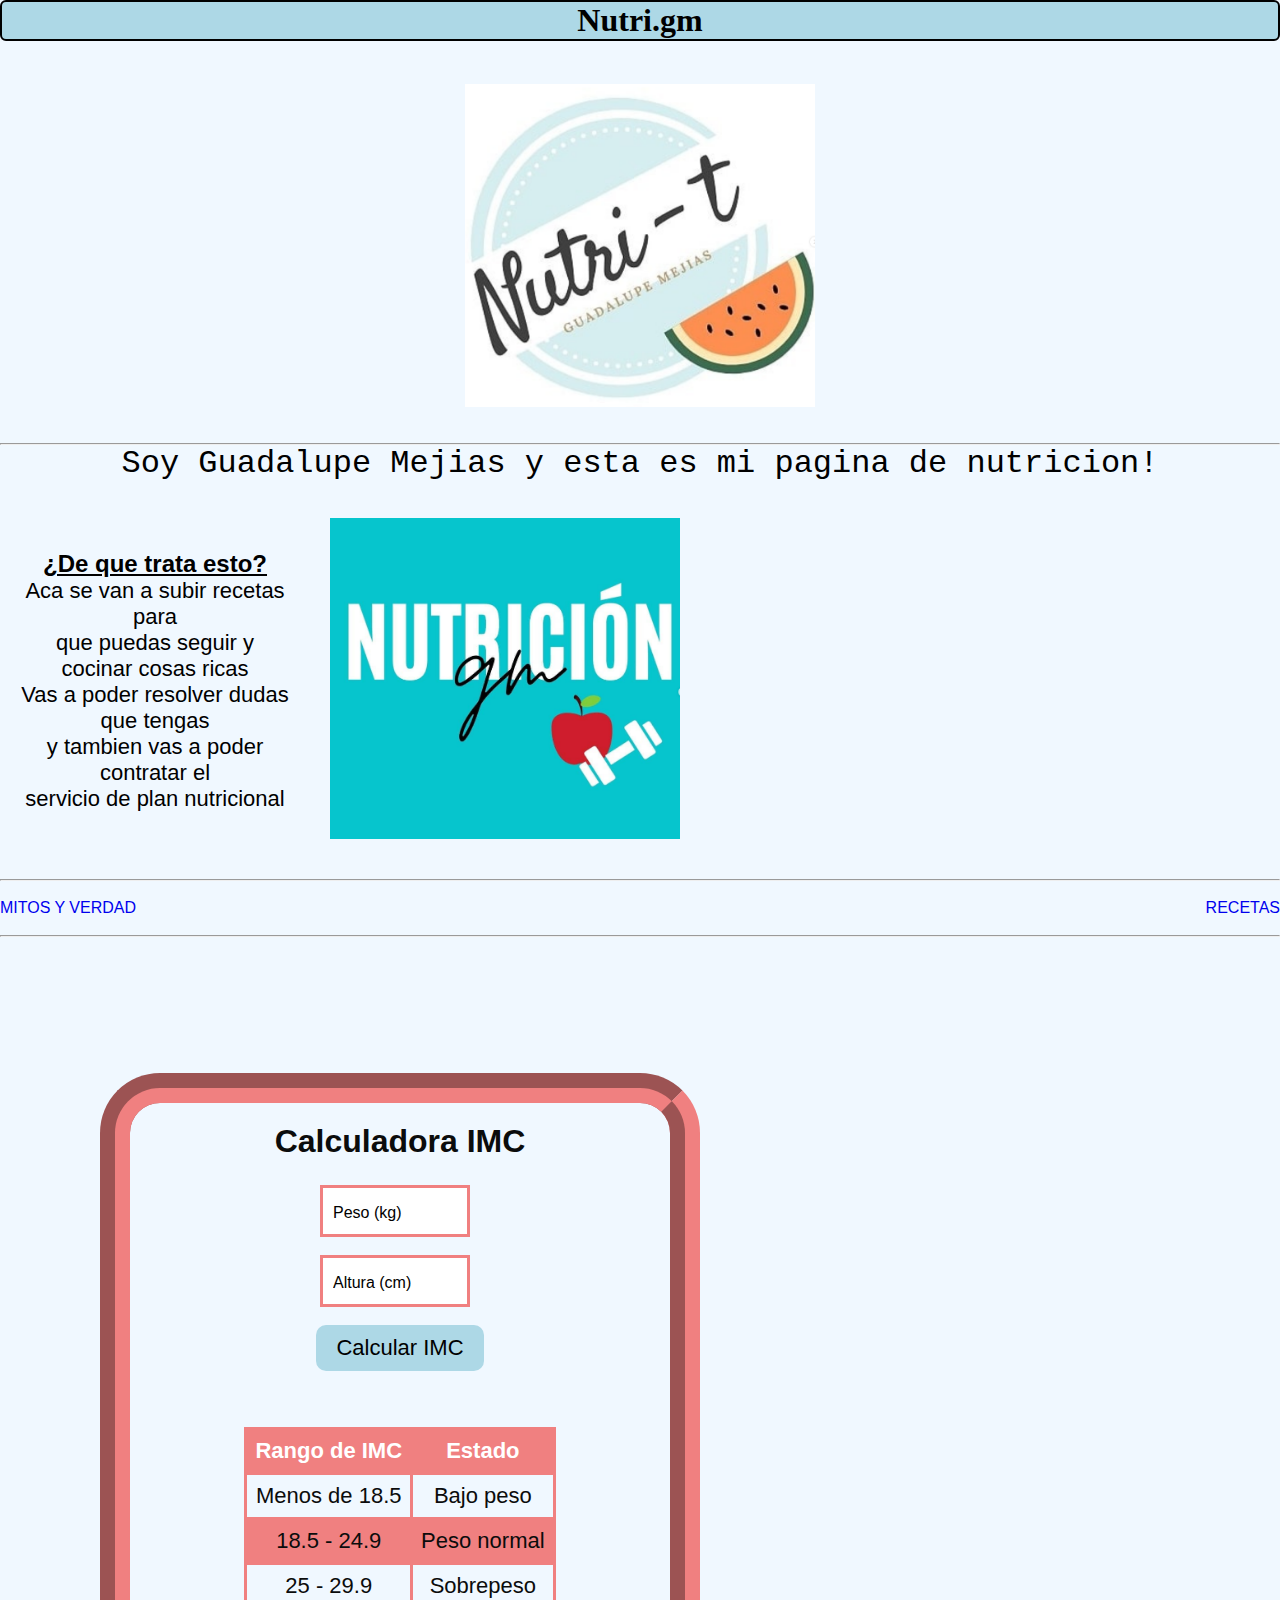
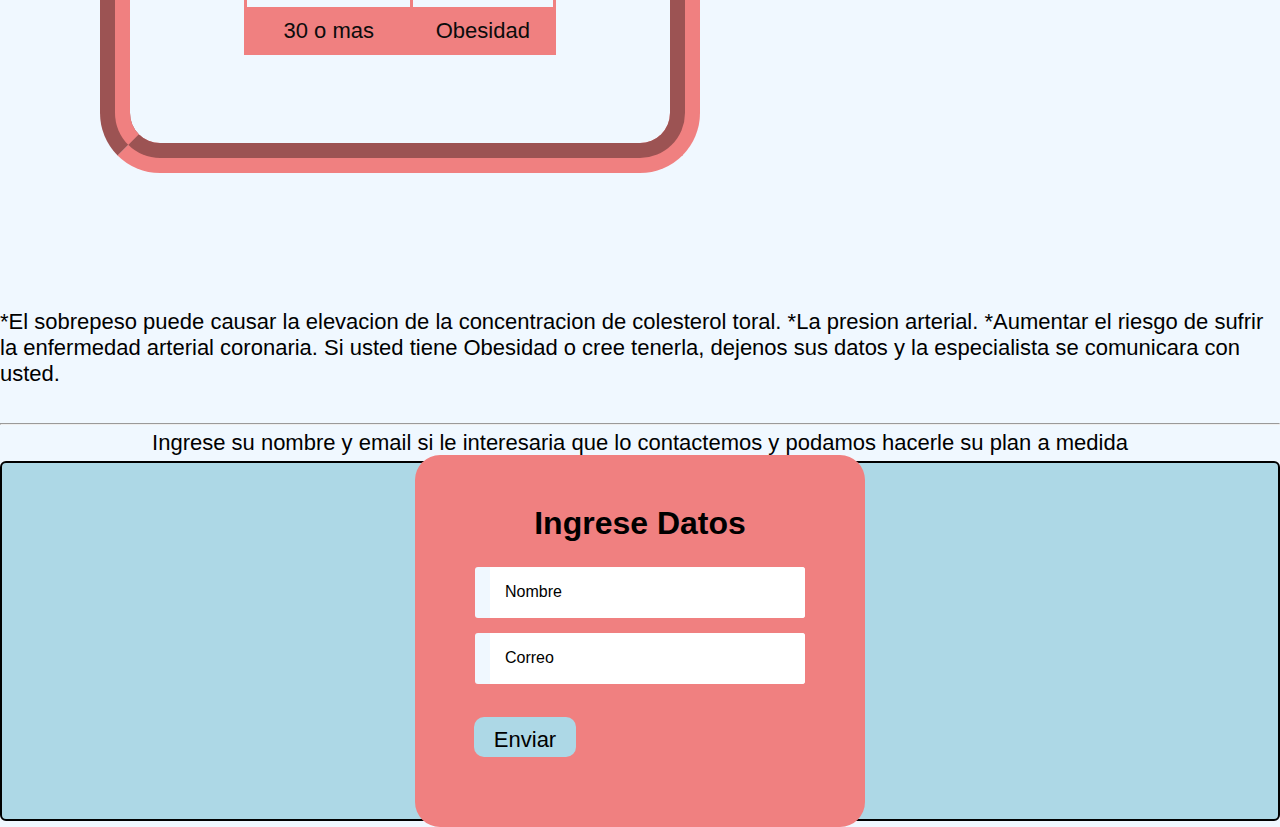
<file: index.html>
<!DOCTYPE html>
<html>
    
<head>
     <title>Nutri.gm</title>
     <link rel="stylesheet" href="style.css"/>
     <link rel="icon" href="img/Logoguada.ico">
     <link rel="stylesheet" href="https://cdnjs.cloudflare.com/ajax/libs/font-awesome/6.4.2/css/all.min.css" integrity="sha512-z3gLpd7yknf1YoNbCzqRKc4qyor8gaKU1qmn+CShxbuBusANI9QpRohGBreCFkKxLhei6S9CQXFEbbKuqLg0DA==" crossorigin="anonymous" referrerpolicy="no-referrer" />
     <!--Agregue una libreria para iconos-->
</head>
<body>
    <h1 class="titulo">Nutri.gm</h1> 
    <br>
    <div class="center">

        <img src="img/Logoguada.PNG" width="350"/>         <!--Ponemos imagen del logotipo de la pagina-->
    </div> 
    <br>
    <br>
    <hr> 
    <p class="texto">Soy Guadalupe Mejias y esta es mi pagina de nutricion!</p>
    <br>
    <br>
    
    <div class="contenido">   <!--contenido en el que voy a explicar un poco de que trata la pagina y voy a agregar fotos-->
        <div class="contenido-texto">
        <h2 id="dqtrata">¿De que trata esto?</h2>
        <p>Aca se van a subir recetas para</p>
        <p>que puedas seguir y cocinar cosas ricas</p>
        <p>Vas a poder resolver dudas que tengas</p>
        <p> y tambien vas a poder contratar el   </p>
        <p>servicio de plan nutricional</p>        
    </div>
    <div class="contenido-imagen">
    <img src="img/Nutricion.PNG" width="350"/>
    </div>
    </div>
    <br>
    <br>
    <hr>
    <br>
    <div class="pie-pagina">
    <a target="_blank" href="file:///D:/Documentos/Stefano/1)%20Facultad/Workspace/Proyecto%201/mitosyverdad.html"> MITOS Y VERDAD </a>
    <a target="_blank" href="file:///D:/Documentos/Stefano/1)%20Facultad/Workspace/Proyecto%201/recetas.html"> RECETAS </a> <!--ingresamos el link a la pagina de recetas-->
    </div>
    <br>
    <hr>
    <br>
    <br>
        <div class="container-imc">
            
            <h1>Calculadora IMC</h1>
            
            <div id ="calculator">
                <input type="number" id="weight" placeholder="Peso (kg)">
                    <br>
                    <br>
                <input type="number" id="height" placeholder="Altura (cm)">
                    <br>
                    <br>
                    <button onclick="calculateIMC()">Calcular IMC</button>
                    <div id="result"></div>
            </div>
            <br>
            <br>
            <table>
                <thead>
                <tr>
                    <th>Rango de IMC</th>
                    <th>Estado</th>
                </tr> 
                </thead>
                
                <tbody>
                    <tr>
                        <td>Menos de 18.5</td>
                        <td>Bajo peso</td>
                    </tr>
                    
                    <tr>
                        <td>18.5 - 24.9</td>
                        <td>Peso normal</td>
                    </tr>

                    <tr>
                        <td>25 - 29.9</td>
                        <td>Sobrepeso</td>
                    </tr>

                    <tr>
                        <td>30 o mas</td>
                        <td>Obesidad</td>
                    </tr>

                </tbody>
            </table>
            <br>
            <br>
    </div>
    <br>
    <br>
    <p>*El sobrepeso puede causar la elevacion de la concentracion de colesterol toral. *La presion
        arterial. *Aumentar el riesgo de sufrir la enfermedad arterial coronaria.
        Si usted tiene Obesidad o cree tenerla, dejenos sus datos y la especialista se comunicara con usted.</p>

    <br>
    <br>
    <hr>
    <div class="center">
      <p>Ingrese su nombre y email si le interesaria que lo contactemos y podamos hacerle su plan a medida</p> 
      <br> 
      <br>  
    </div> 
    
    <div class="container">
      <div class="form-content">
          
        <h1 id="title"> Ingrese Datos</h1>            
      
          <form id="registro" method="post" action="index.php"> 
              <div class="input-group">
                  
                  <div class="input-field" id="nameInput">
                      
                      <i class="fas fa-user"></i>
                      
                      <input type="text" name="name" placeholder="Nombre"><!-- El placeholder es lo que va a decir el input adentro -->
                  </div>

                  <div class="input-field">
                      
                      <i class="fas fa-envelope"></i>
                      
                      <input type="email" name="email" placeholder="Correo">
                  </div>
              
              </div>
                  <div class="btn-field">
                      <button id="formSubmitButton" type="submit">Enviar</button>
                  </div>   

          </form>
      </div>
  </div>


  <script src="index.js"></script>
  <script src="conexion.js"></script>  



</body>
</html>
</file>
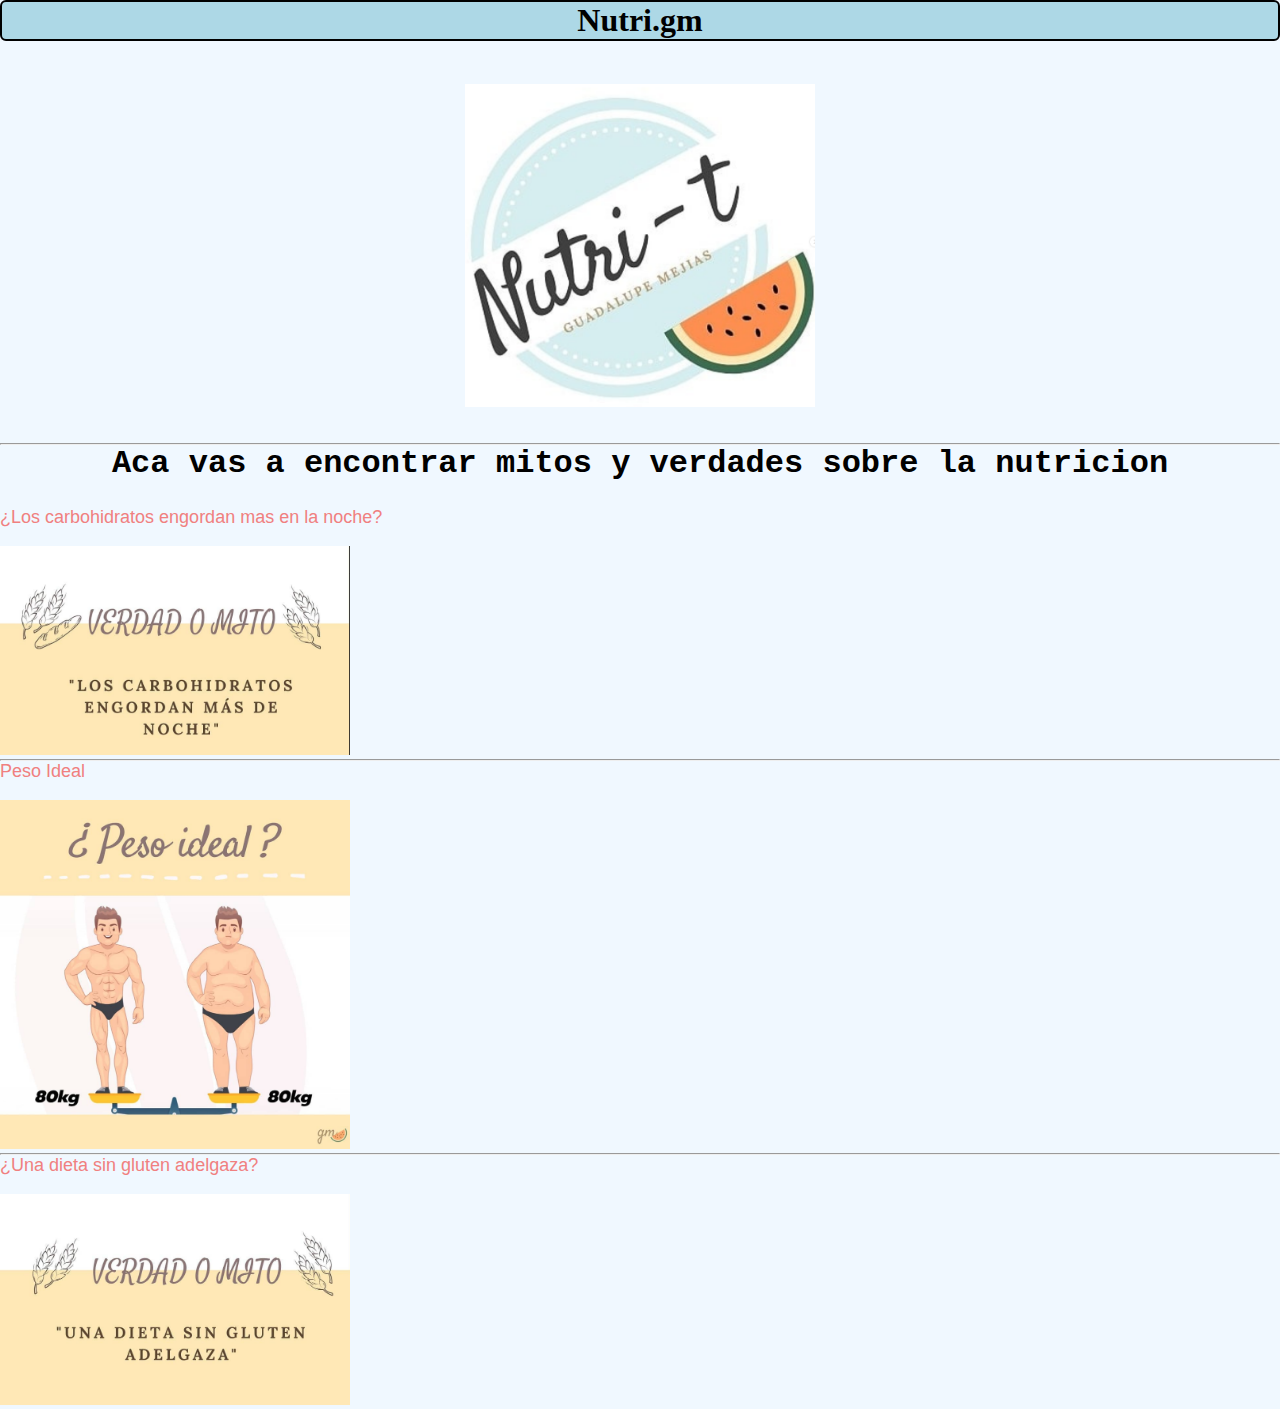
<file: mitosyverdad.html>
<!DOCTYPE html>
<html>

    <head>
        <title>Mitos y verdades</title>
        <link rel="stylesheet" href="style.css"/>
        <link rel="icon" href="img/Logoguada.ico">
    </head>



    <body>
        <h1 class="titulo">Nutri.gm</h1> 
    <br>
        <div class="center">
        <img src="img/Logoguada.PNG" width="350"/>         <!--Ponemos imagen del logotipo de la pagina-->
        </div>
            <br>
            <br>
            <hr>
        <h1 class="texto">Aca vas a encontrar mitos y verdades sobre la nutricion</h1>
        <a target="_blank" href="https://www.instagram.com/p/CCo5wKpj_10/" class="textorecetas"> ¿Los carbohidratos engordan mas en la noche?</a>
            <br>
            <br>
        <img src="img/Carbo VoM.PNG" width="350"/>
            <br>
            <hr>
        <a target="_blank" href="https://www.instagram.com/p/CDAIY-kjR_I/" class="textorecetas">Peso Ideal</a>
            <br>
            <br>
        <img src="img/Peso ideal.PNG" width="350"/>
            <br>
            <hr>
        <a target="_blank" href="https://www.instagram.com/p/CDU2i92JZzE/" class="textorecetas">¿Una dieta sin gluten adelgaza?</a>
            <br>
            <br>
        <img src="img/dieta sin glutenMoV.PNG" width="350"/>
        


    </body>
</html>
</file>
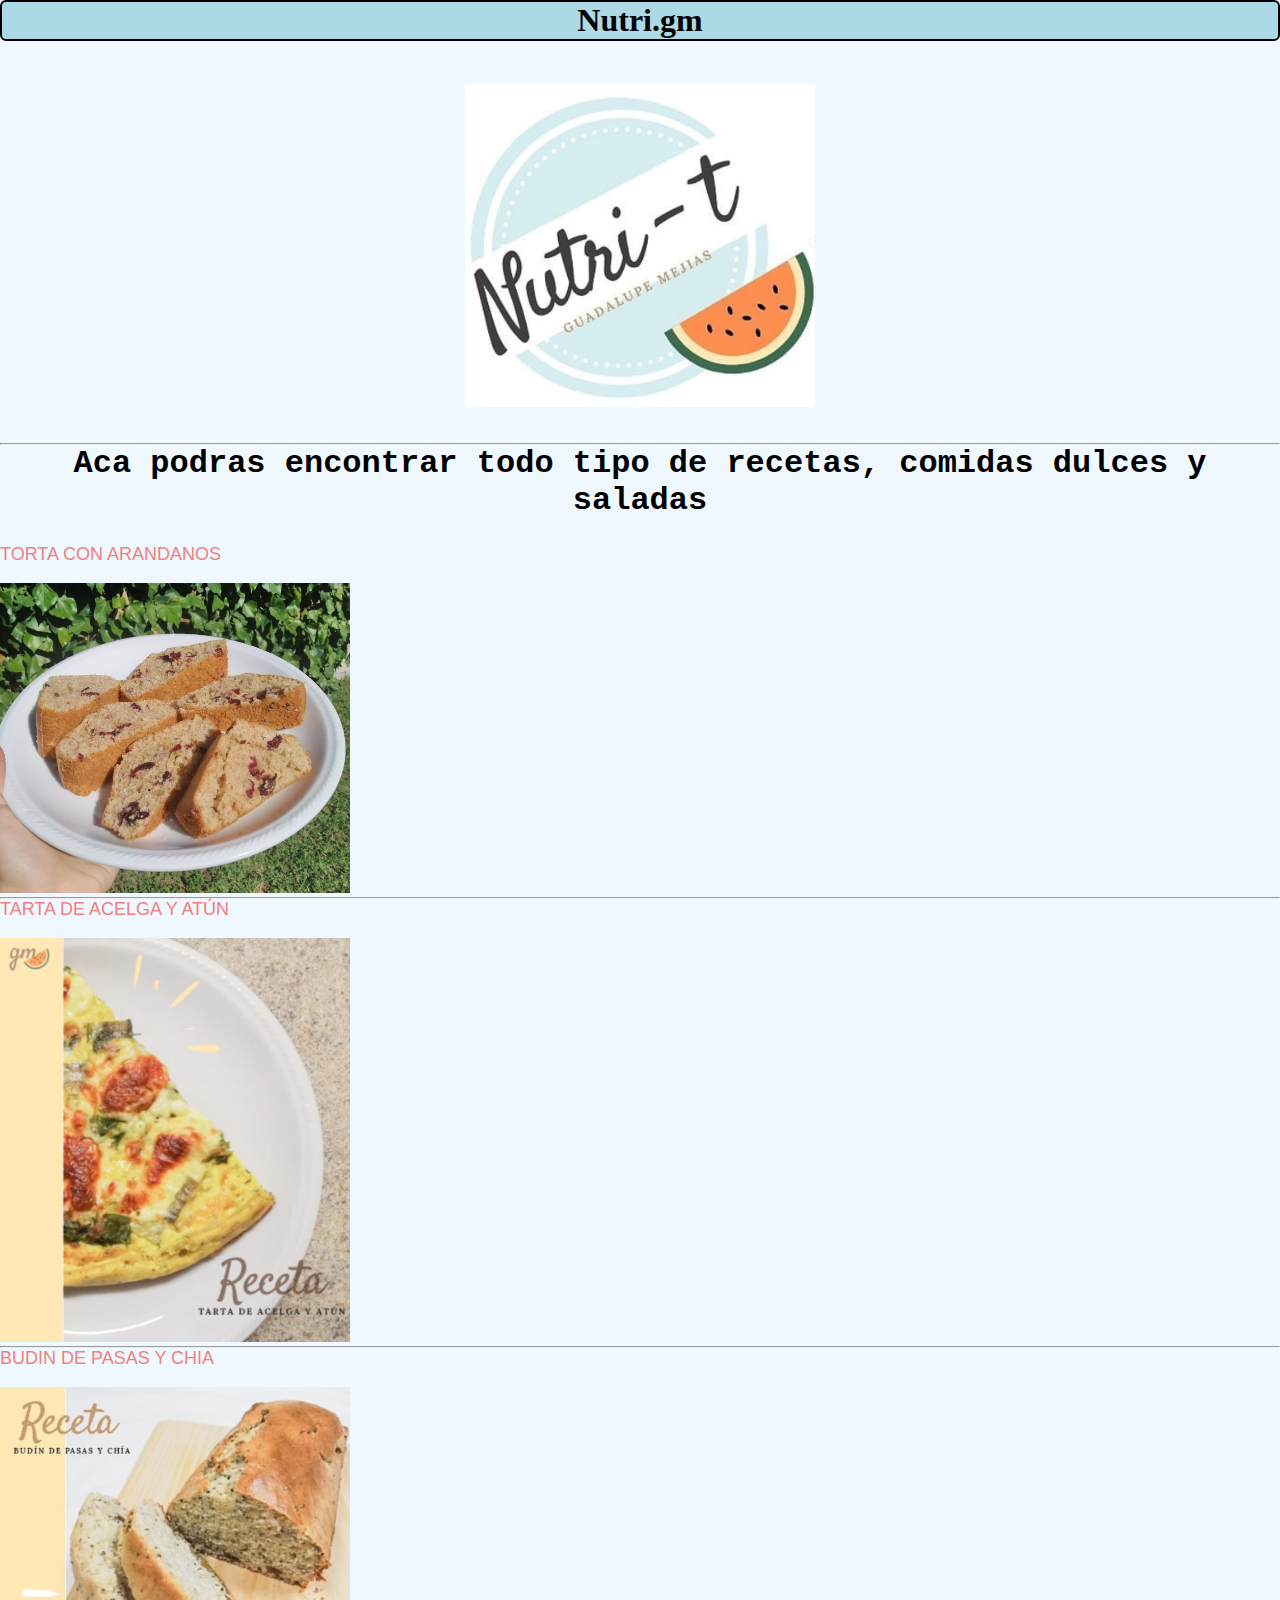
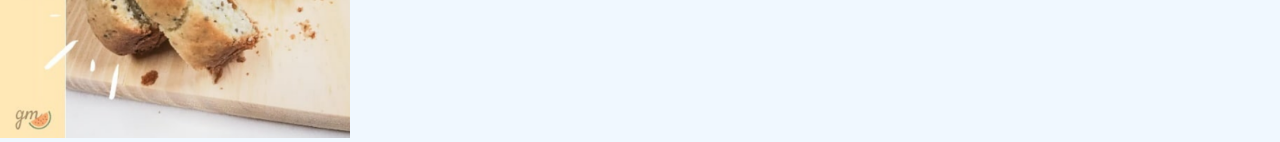
<file: recetas.html>
<!DOCTYPE html>
<html>
<head>
        <title>Recetas</title>
        <link rel="stylesheet" href="style.css"/>
        <link rel="icon" href="img/Logoguada.ico">
</head>
    
 <body>
    <h1 class="titulo">Nutri.gm</h1> 
        <br>
    <div class="center">
    <img src="img/Logoguada.PNG" width="350"/>
    </div>
        <br>
        <br>
        <hr>
    <h1 class="texto">Aca podras encontrar todo tipo de recetas, comidas dulces y saladas</h1>
    <a target="_blank" href="https://www.instagram.com/p/CW1eI-eJ8zr/" class="textorecetas"> TORTA CON ARANDANOS</a>
        <br>
        <br>
    <img src="img/Torta de arandanos.PNG" width="350"/>
        <br>
        <hr>
    <a target="_blank" href="https://www.instagram.com/p/CCM3cYKJ-6g/" class="textorecetas"> TARTA DE ACELGA Y ATÚN</a>
        <br>
        <br>
    <img src="img/Tarta de acelga y atun.PNG" width="350"/>
        <br>
        <hr>
    <a target="_blank" href="https://www.instagram.com/p/CCZLv_6H74I/" class="textorecetas"> BUDIN DE PASAS Y CHIA</a>
        <br>
        <br>
    <img src="img/Budin de pasas y chia.PNG" width="350"/>

</body>
</html>
</file>
<file: style.css>
/*Estabblece el color de fondo del cuerpo*/
body{
    background-color:aliceblue;/*agrego color al fondo*/
}
/*Define el estilo del texto*/
.texto{
    /*Propiedades de texto*/
    color: black;
    text-align: center;
    font-size:xx-large;
    font-family: 'Courier New', Courier, monospace;
 
}
/*Define el estilo del titulo*/
.titulo{
/*Propiedades de titutlo*/    
    font-family:Georgia, 'Times New Roman', Times, serif; /*fuente de letra*/
    color:black;
    border-style : solid;
    border-color:black ;
    border-radius: 6px;
    border-width: 2px;
    text-align: center;
    background-color: lightblue;
}
/*Clase para centrar una imagen*/
.center {   /* centrar la imagen horizontal y verticalmente*/ 
    display:flex;
    justify-content: center;
    align-items: center;
}
/*Estilo para el identificador "dqrata"*/
#dqtrata{
    color:black;
    text-decoration: underline; /*subrayamos la palabra de que trata esto (en el index principal) */

}
/*Define el estilo del texto de recetas*/
.textorecetas{
    color:lightcoral;
    text-align: left;
    font-size:large;
    font-family:'Franklin Gothic Medium', 'Arial Narrow', Arial, sans-serif
}
.contenido {
    display: flex;
    align-items: center; /* Centra verticalmente los elementos*/
    text-align: center;
}

.contenido-texto {
    flex: 1; /* Toma todo el espacio restante */
    padding: 20px; /* Espacio entre el texto y la imagen*/
    margin-right:20px ;
}

.contenido-imagen {
    margin-right: 600px; /* Espacio entre el texto y la imagen */
}
.pie-pagina {
    text-align: center;
    display: flex;
    justify-content: space-between; /* Para separar los elementos en la misma línea */
}
p{  /*Aumentamos el tamaño de letre de todos los <p>*/
    font-size: 22px;
    font-family: "Arial", Arial, Helvetica, sans-serif
}
h1{
    margin-bottom: 25px;
}
.container-imc{
    width: 600px;
    height: 700px;
    margin: 100px;
    padding: 20px;
    text-align: center;
    color: rgb(11,12,12);
    border-radius: 60px;
    border-style:groove;
    border-width: 30px;
    border-color: lightcoral;
  }
#calculator{
    margin-bottom:20px;
}
input[type="number"]{
    padding: 10px;
    margin-right: 10px;
    width: 150px;
    font-size: 22px;
    border:3px solid lightcoral;
}
button{
    padding:10px 20px;
    background-color:#add8e6;
    border: none;
    cursor: pointer;
    border-radius: 10px;
    font-size: 22px;
}
#result {
    font-weight: bold;
    margin-top: 20px;
    font-size: 22px;
}

table{
    margin: 0 auto;
    border-collapse: collapse;
}
th, td{
    padding: 8px;
    border: 3px solid lightcoral;
    font-size: 22px;
}
th{
    background-color: lightcoral;
    color: white;
}
tbody tr:nth-child(even){ /*Con esta linea lo que logro es que se pinte un recuadro de por medio*/
    background-color: lightcoral; 
}
*{
    margin: 0;
    padding: 0;
    font-family: Arial, Helvetica, sans-serif;
    box-sizing: border-box; 
    text-decoration: none; 
  }

.container{
    width: 100%;
    height: 40vh;
    background-color: #add8e6;
    display: flex;
    align-items: center;
    justify-content: center;
    border-radius: 6px;
    border-width: 2px;
    border-style : solid;
    border-color:black ;
    }

.form-content {
    width: 100%;
    max-width: 450px;
    background-color: lightcoral;
    padding: 50px 60px 70px;
    text-align: center;
    border-radius: 25px;
}
.input-field{
    background-color: aliceblue;
    margin: 15px 0;
    border-radius: 3px;
    display: flex;
    align-items: center;
    transition: max-height 5s;
    overflow: hidden;
}
input{
    width: 100%;
    /* background: transparent; */
    border: 0;
    outline: none;
    padding:18px 15px ;
    color: black;
}
input::placeholder {
    color: black;
    font-size: 16px;
}

.input-field i {
    margin-left: 15px;
    color: lightblue; 
}
.btn-field{
    width: 100px;
    display: flex;
    justify-content: center;
}
.btn-field button {
    flex-basis: 48px;
    font-size: 22px;
    font-family: Arial, Helvetica, sans-serif;
    background-color: lightblue;
    height: 40px;
    border-radius: 10px;
    border: 0;
    outline: 0;
    transition: background 1s;
}
.input-group{
    height: 150px;
}
</file>
